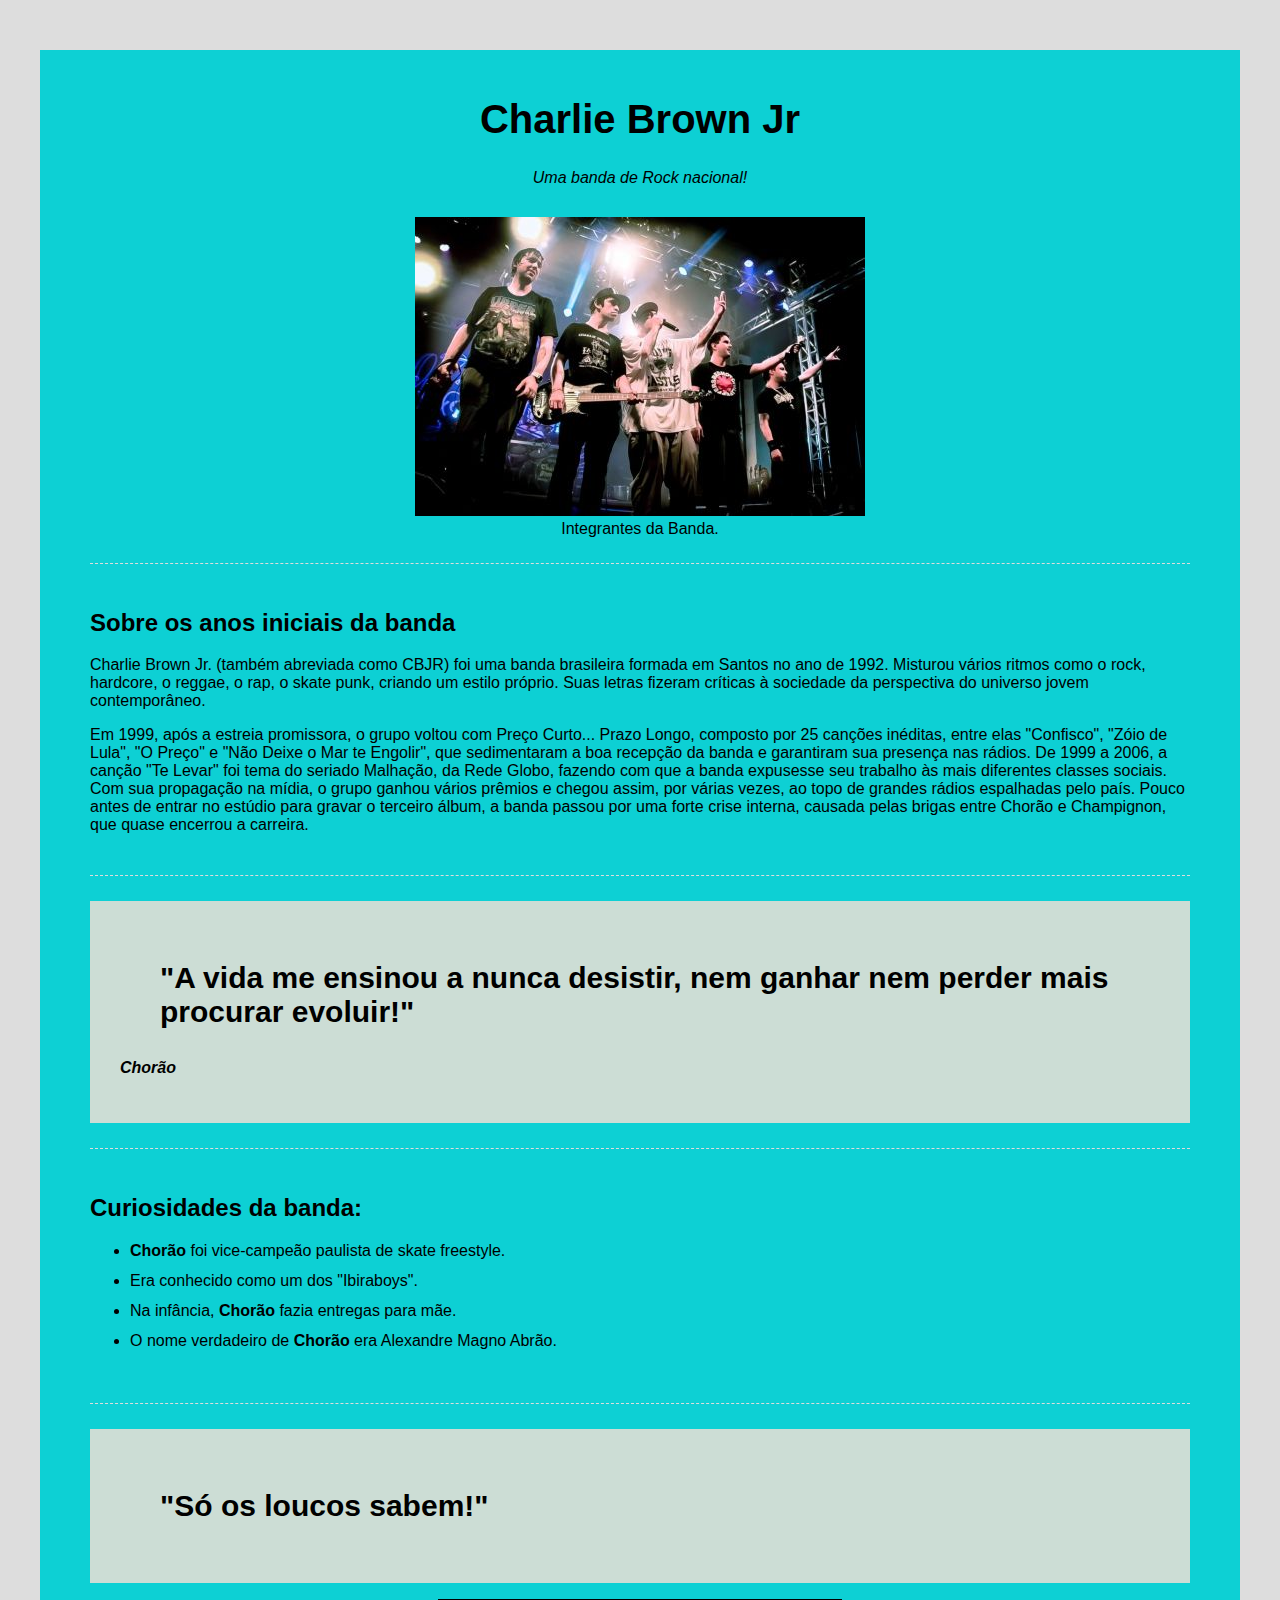
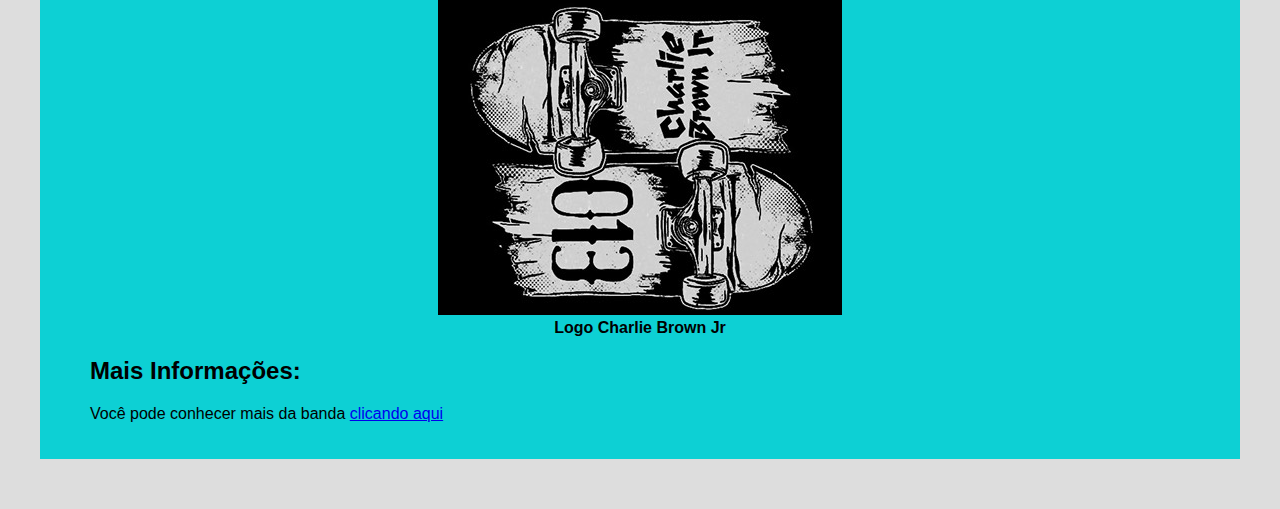
<file: index.html>
<!DOCTYPE html>
<html lang="en">
<head>
    <meta charset="UTF-8">
    <meta name="viewport" content="width=device-width, initial-scale=1.0">
    <title>Página de Tributo: Charlie Brown Jr</title>
    <link rel="stylesheet" href="styles.css">
</head>
<body>
    <div class="container">
        <!-- Cabeçalho -->
        <div class="header">
            <h1 class="main-title">Charlie Brown Jr</h1>
            <p class="main-paragraph">Uma banda de Rock nacional!</p>
        </div>
        <!-- Imagem de destaque -->
        <div class="featured-image">
            <figure>
                <img src="charlie.jpg" alt="A banda Charlie Brown Jr">
                <figcaption>Integrantes da Banda.</figcaption>
            </figure>
        </div>
        <!-- Biografia -->
        <div class="biography-container">
            <h2>Sobre os anos iniciais da banda</h2>
            <p>Charlie Brown Jr. (também abreviada como CBJR) foi uma banda brasileira formada em Santos no ano de 1992. Misturou vários ritmos como o rock, hardcore, o reggae, o rap, o skate punk, criando um estilo próprio. Suas letras fizeram críticas à sociedade da perspectiva do universo jovem contemporâneo.</p>
            <p>
                Em 1999, após a estreia promissora, o grupo voltou com Preço Curto... Prazo Longo, composto por 25 canções inéditas, entre elas "Confisco", "Zóio de Lula", "O Preço" e "Não Deixe o Mar te Engolir", que sedimentaram a boa recepção da banda e garantiram sua presença nas rádios. De 1999 a 2006, a canção "Te Levar" foi tema do seriado Malhação, da Rede Globo, fazendo com que a banda expusesse seu trabalho às mais diferentes classes sociais. Com sua propagação na mídia, o grupo ganhou vários prêmios e chegou assim, por várias vezes, ao topo de grandes rádios espalhadas pelo país. Pouco antes de entrar no estúdio para gravar o terceiro álbum, a banda passou por uma forte crise interna, causada pelas brigas entre Chorão e Champignon, que quase encerrou a carreira.
            </p>
        </div>
        <!-- Container de Citação -->
        <div class="quotes-container">
            <blockquote>
                "A vida me ensinou a nunca desistir, nem ganhar nem perder mais procurar evoluir!"
            </blockquote>
            <p><span class="bold">Chorão</span></p>
        </div>
        <!-- Curiosidades -->
        <div class="curiosities-container">
            <h2>Curiosidades da banda:</h2>
            <ul>
                <li><span class="bold">Chorão</span> foi vice-campeão paulista de skate freestyle.</li>
                <li>Era conhecido como um dos "Ibiraboys".</li>
                <li>Na infância, <span class="bold">Chorão</span> fazia entregas para mãe.</li>
                <li>O nome verdadeiro de <span class="bold">Chorão</span> era Alexandre Magno Abrão.</li>
            </ul>
        </div>
        <!-- Segunda Citação -->
        <div class="quotes-container">
            <blockquote>
                "Só os loucos sabem!"
            </blockquote>
        </div>
        <!-- Segunda Imagem -->
        <div class="img-bold">
            <figure>
                <img src="charlie brow.jpg" alt="Art nome da banda">
                <figcaption>Logo Charlie Brown Jr</figcaption>
            </figure>
        </div>
        <!-- Mais Informações -->
        <div class="moreinfo-container">
            <h2>Mais Informações:</h2>
            <p>Você pode conhecer mais da banda <a href="https://pt.wikipedia.org/wiki/Charlie_Brown_Jr.">clicando aqui</a></p>
        </div>
    </div>
</body>
</html>
</file>
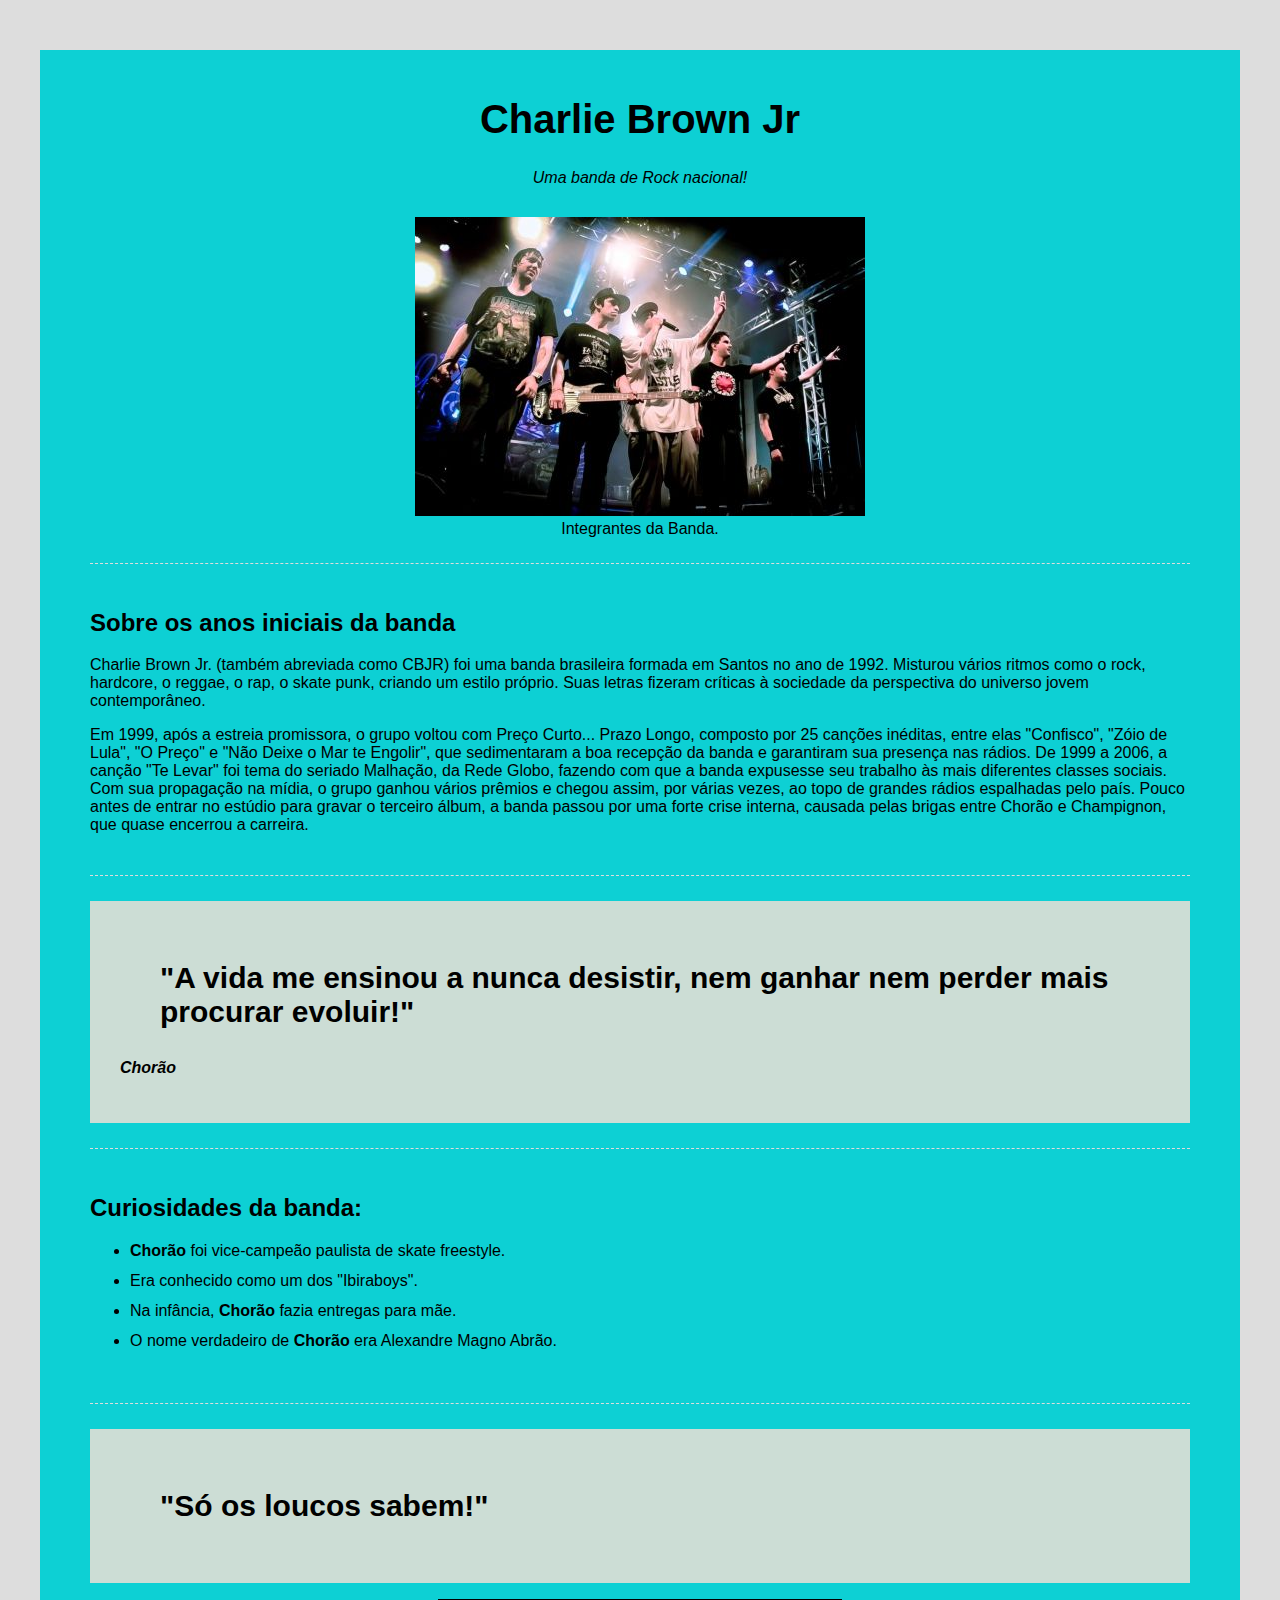
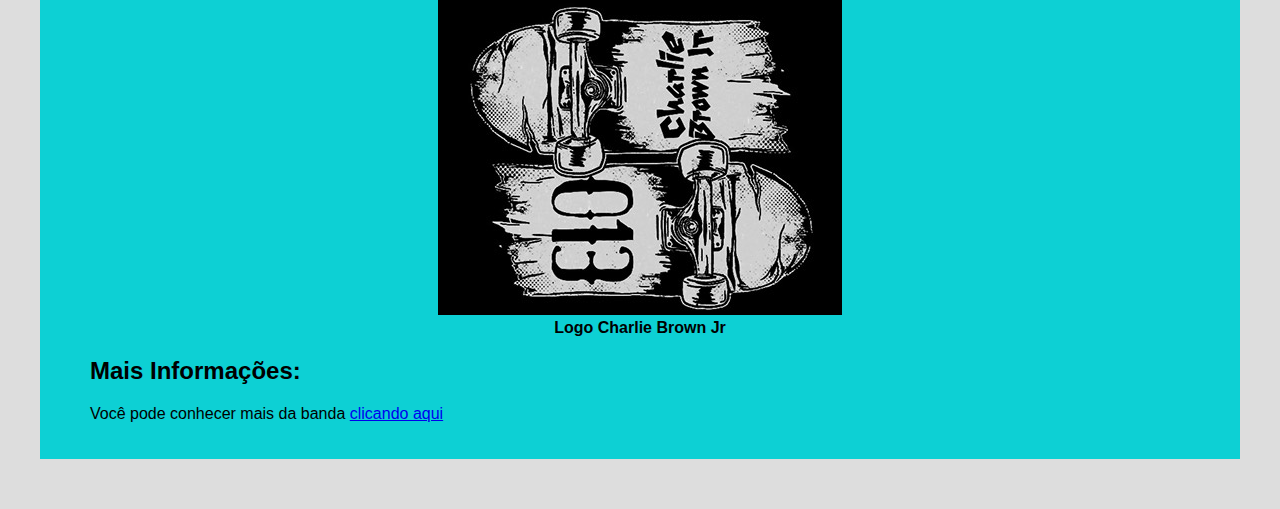
<file: CSS/index.html>
<!DOCTYPE html>
<html lang="en">
<head>
    <meta charset="UTF-8">
    <meta name="viewport" content="width=device-width, initial-scale=1.0">
    <title>Página de Tributo: Charlie Brown Jr</title>
    <link rel="stylesheet" href="../CSS/styles.css">
</head>
<body>
    <div class="container">
        <!-- Cabeçalho -->
        <div class="header">
            <h1 class="main-title">Charlie Brown Jr</h1>
            <p class="main-paragraph">Uma banda de Rock nacional!</p>
        </div>
        <!-- Imagem de destaque -->
        <div class="featured-image">
            <figure>
                <img src="img/charlie.jpg" alt="A banda Charlie Brown Jr">
                <figcaption>Integrantes da Banda.</figcaption>
            </figure>
        </div>
        <!-- Biografia -->
        <div class="biography-container">
            <h2>Sobre os anos iniciais da banda</h2>
            <p>Charlie Brown Jr. (também abreviada como CBJR) foi uma banda brasileira formada em Santos no ano de 1992. Misturou vários ritmos como o rock, hardcore, o reggae, o rap, o skate punk, criando um estilo próprio. Suas letras fizeram críticas à sociedade da perspectiva do universo jovem contemporâneo.</p>
            <p>
                Em 1999, após a estreia promissora, o grupo voltou com Preço Curto... Prazo Longo, composto por 25 canções inéditas, entre elas "Confisco", "Zóio de Lula", "O Preço" e "Não Deixe o Mar te Engolir", que sedimentaram a boa recepção da banda e garantiram sua presença nas rádios. De 1999 a 2006, a canção "Te Levar" foi tema do seriado Malhação, da Rede Globo, fazendo com que a banda expusesse seu trabalho às mais diferentes classes sociais. Com sua propagação na mídia, o grupo ganhou vários prêmios e chegou assim, por várias vezes, ao topo de grandes rádios espalhadas pelo país. Pouco antes de entrar no estúdio para gravar o terceiro álbum, a banda passou por uma forte crise interna, causada pelas brigas entre Chorão e Champignon, que quase encerrou a carreira.
            </p>
        </div>
        <!-- Container de Citação -->
        <div class="quotes-container">
            <blockquote>
                "A vida me ensinou a nunca desistir, nem ganhar nem perder mais procurar evoluir!"
            </blockquote>
            <p><span class="bold">Chorão</span></p>
        </div>
        <!-- Curiosidades -->
        <div class="curiosities-container">
            <h2>Curiosidades da banda:</h2>
            <ul>
                <li><span class="bold">Chorão</span> foi vice-campeão paulista de skate freestyle.</li>
                <li>Era conhecido como um dos "Ibiraboys".</li>
                <li>Na infância, <span class="bold">Chorão</span> fazia entregas para mãe.</li>
                <li>O nome verdadeiro de <span class="bold">Chorão</span> era Alexandre Magno Abrão.</li>
            </ul>
        </div>
        <!-- Segunda Citação -->
        <div class="quotes-container">
            <blockquote>
                "Só os loucos sabem!"
            </blockquote>
        </div>
        <!-- Segunda Imagem -->
        <div class="img-bold">
            <figure>
                <img src="img/charlie brow.jpg" alt="Art nome da banda">
                <figcaption>Logo Charlie Brown Jr</figcaption>
            </figure>
        </div>
        <!-- Mais Informações -->
        <div class="moreinfo-container">
            <h2>Mais Informações:</h2>
            <p>Você pode conhecer mais da banda <a href="https://pt.wikipedia.org/wiki/Charlie_Brown_Jr.">clicando aqui</a></p>
        </div>
    </div>
</body>
</html>
</file>
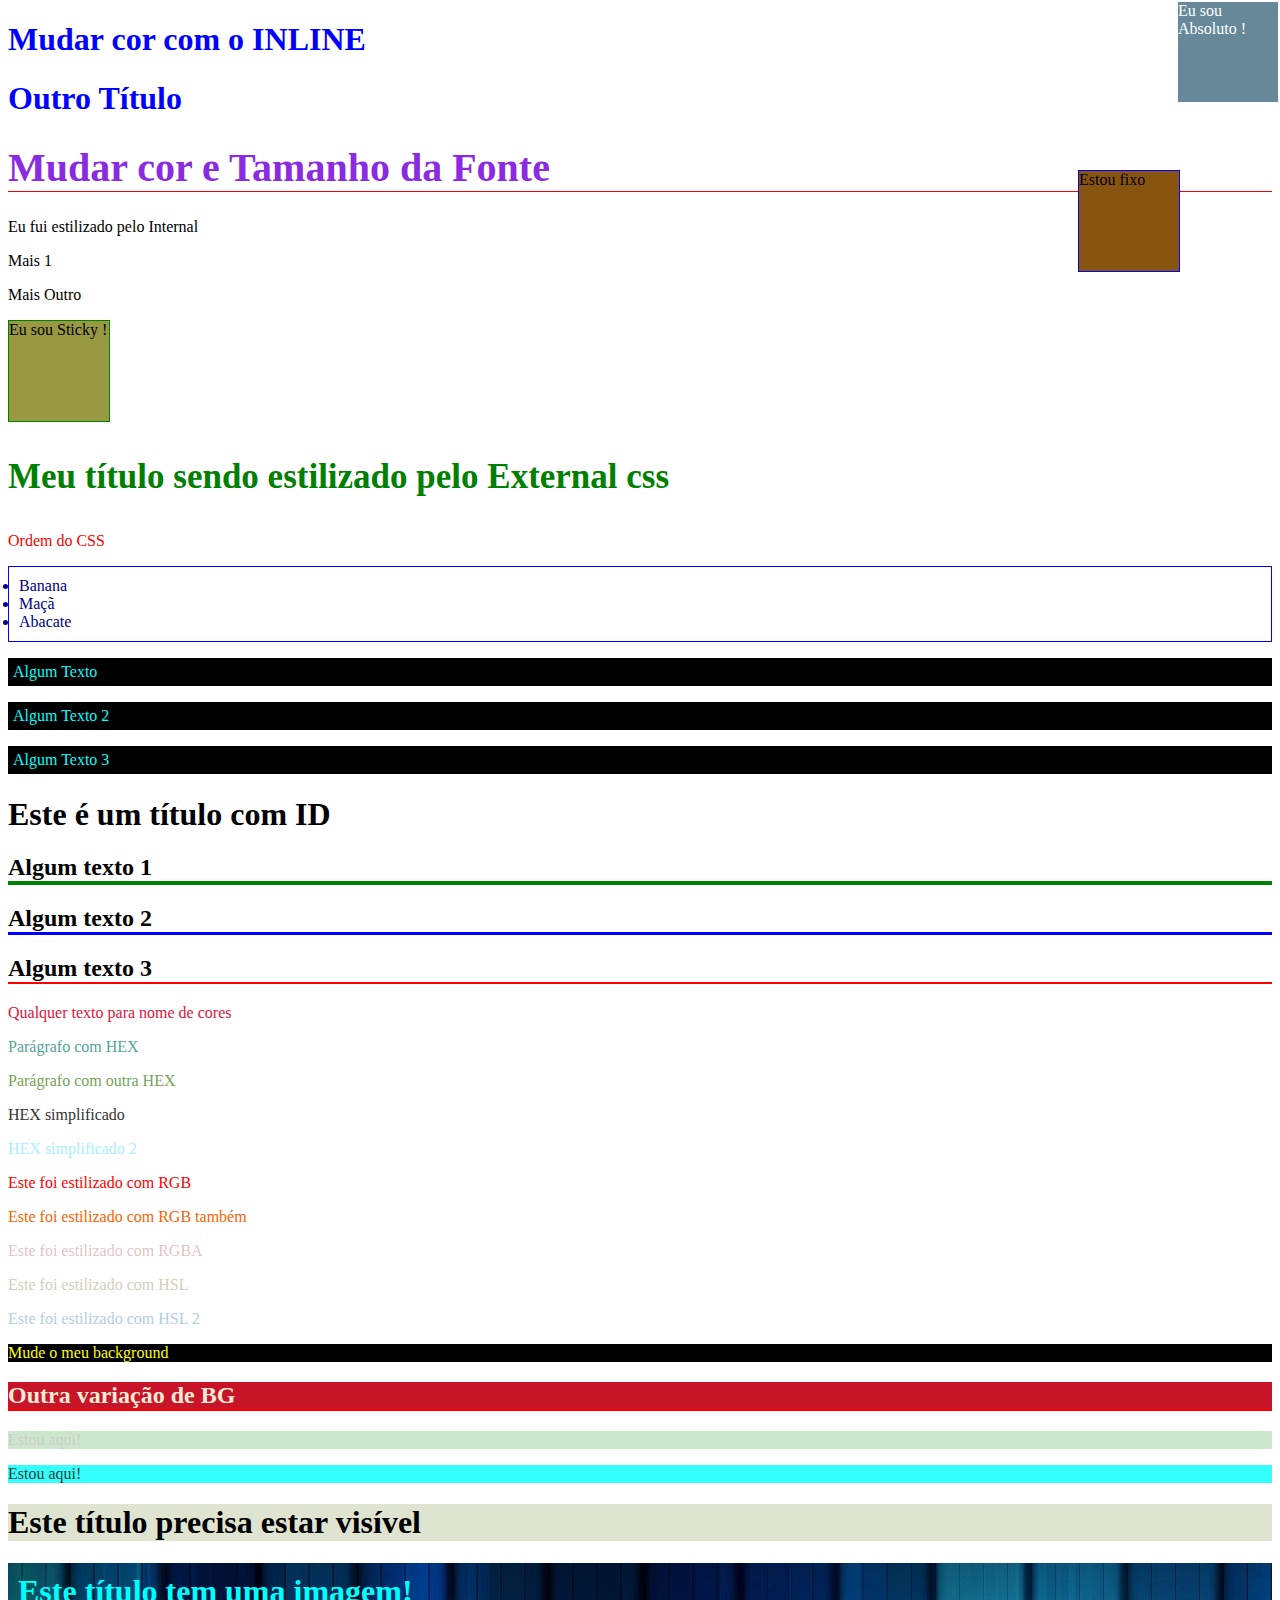
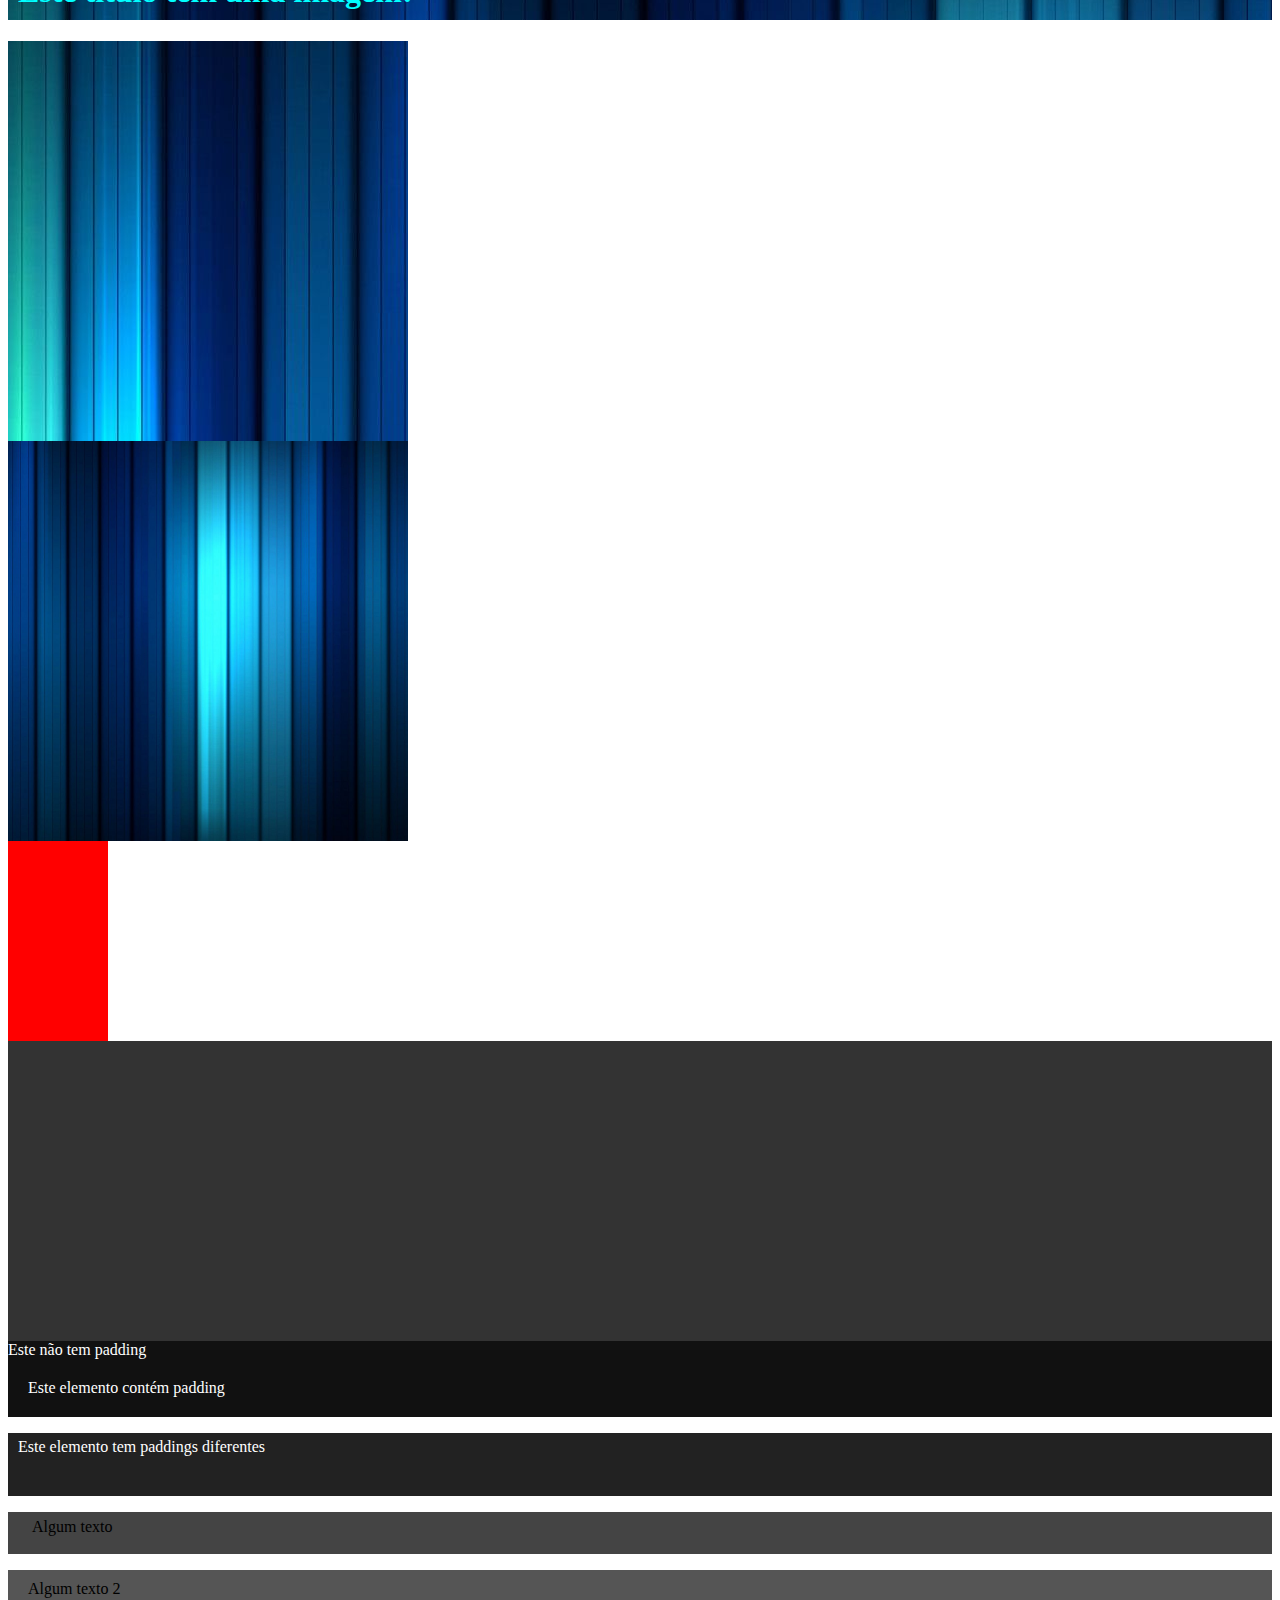
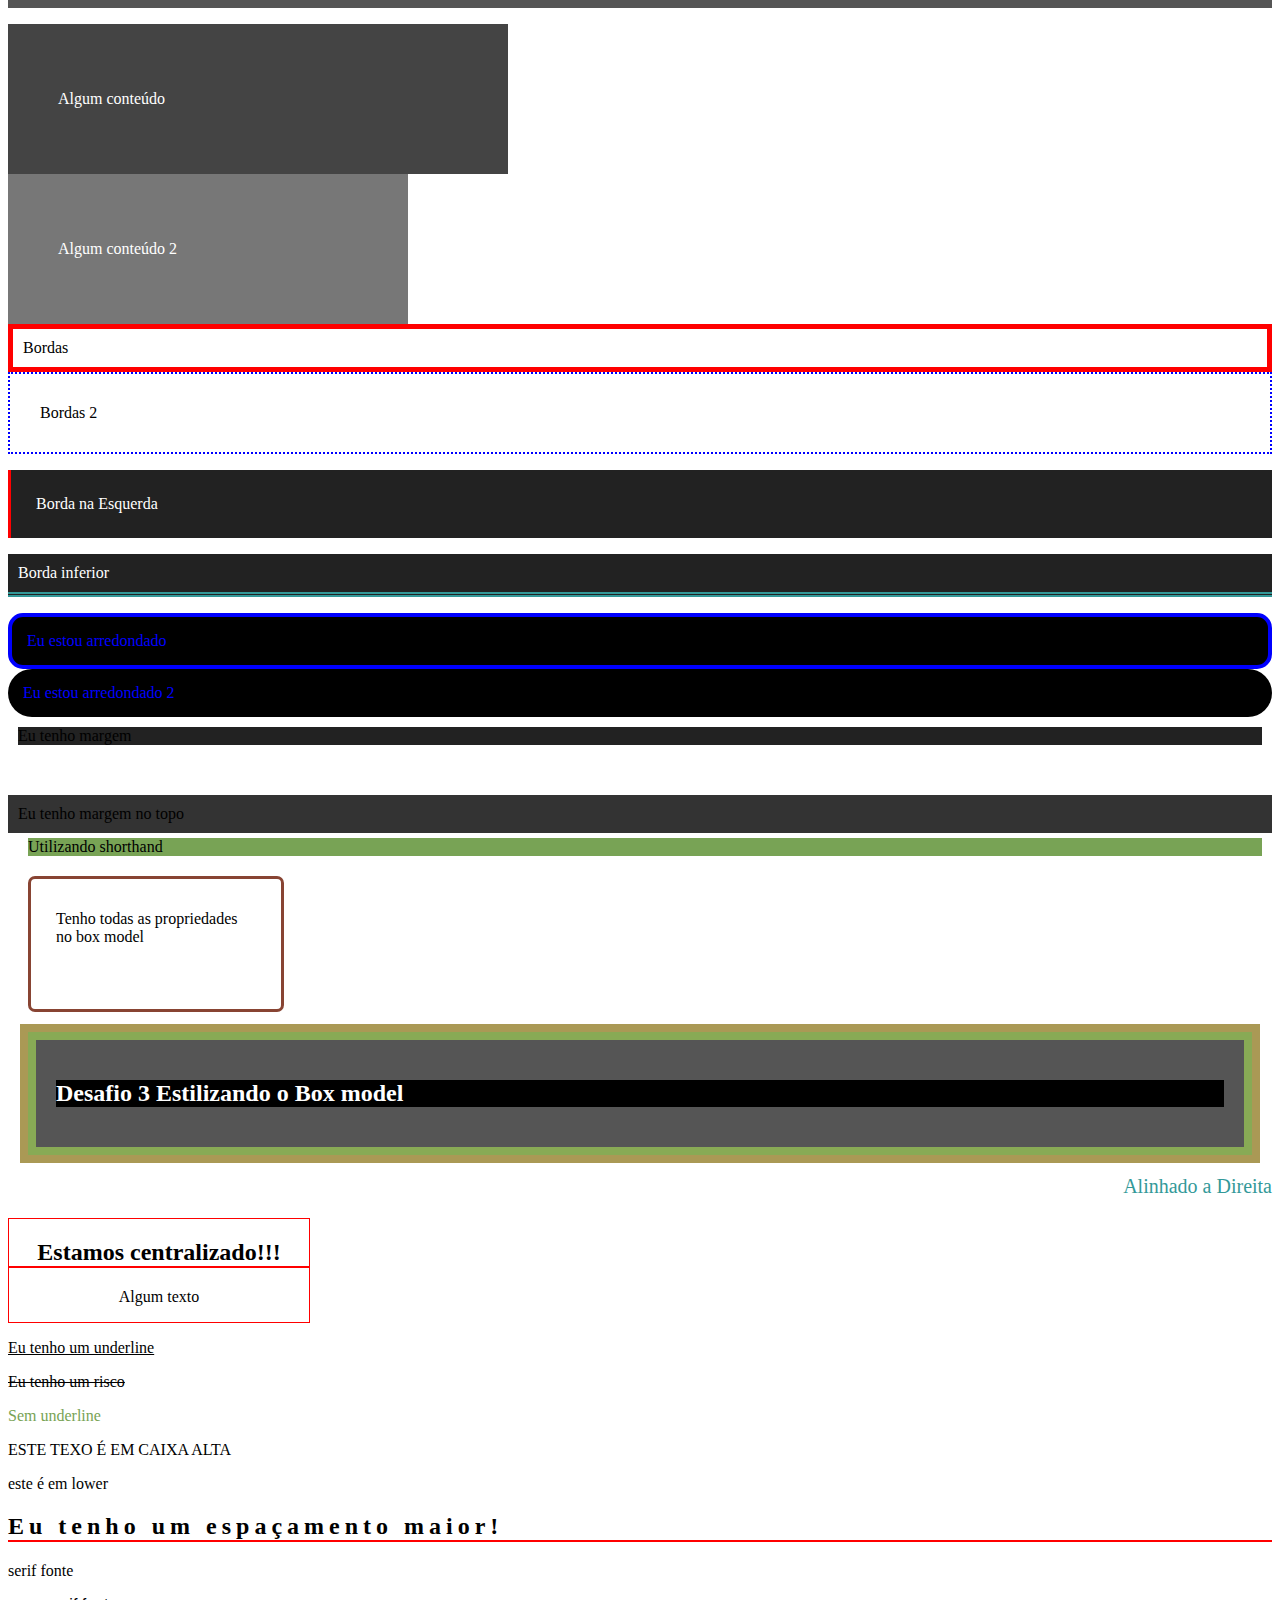
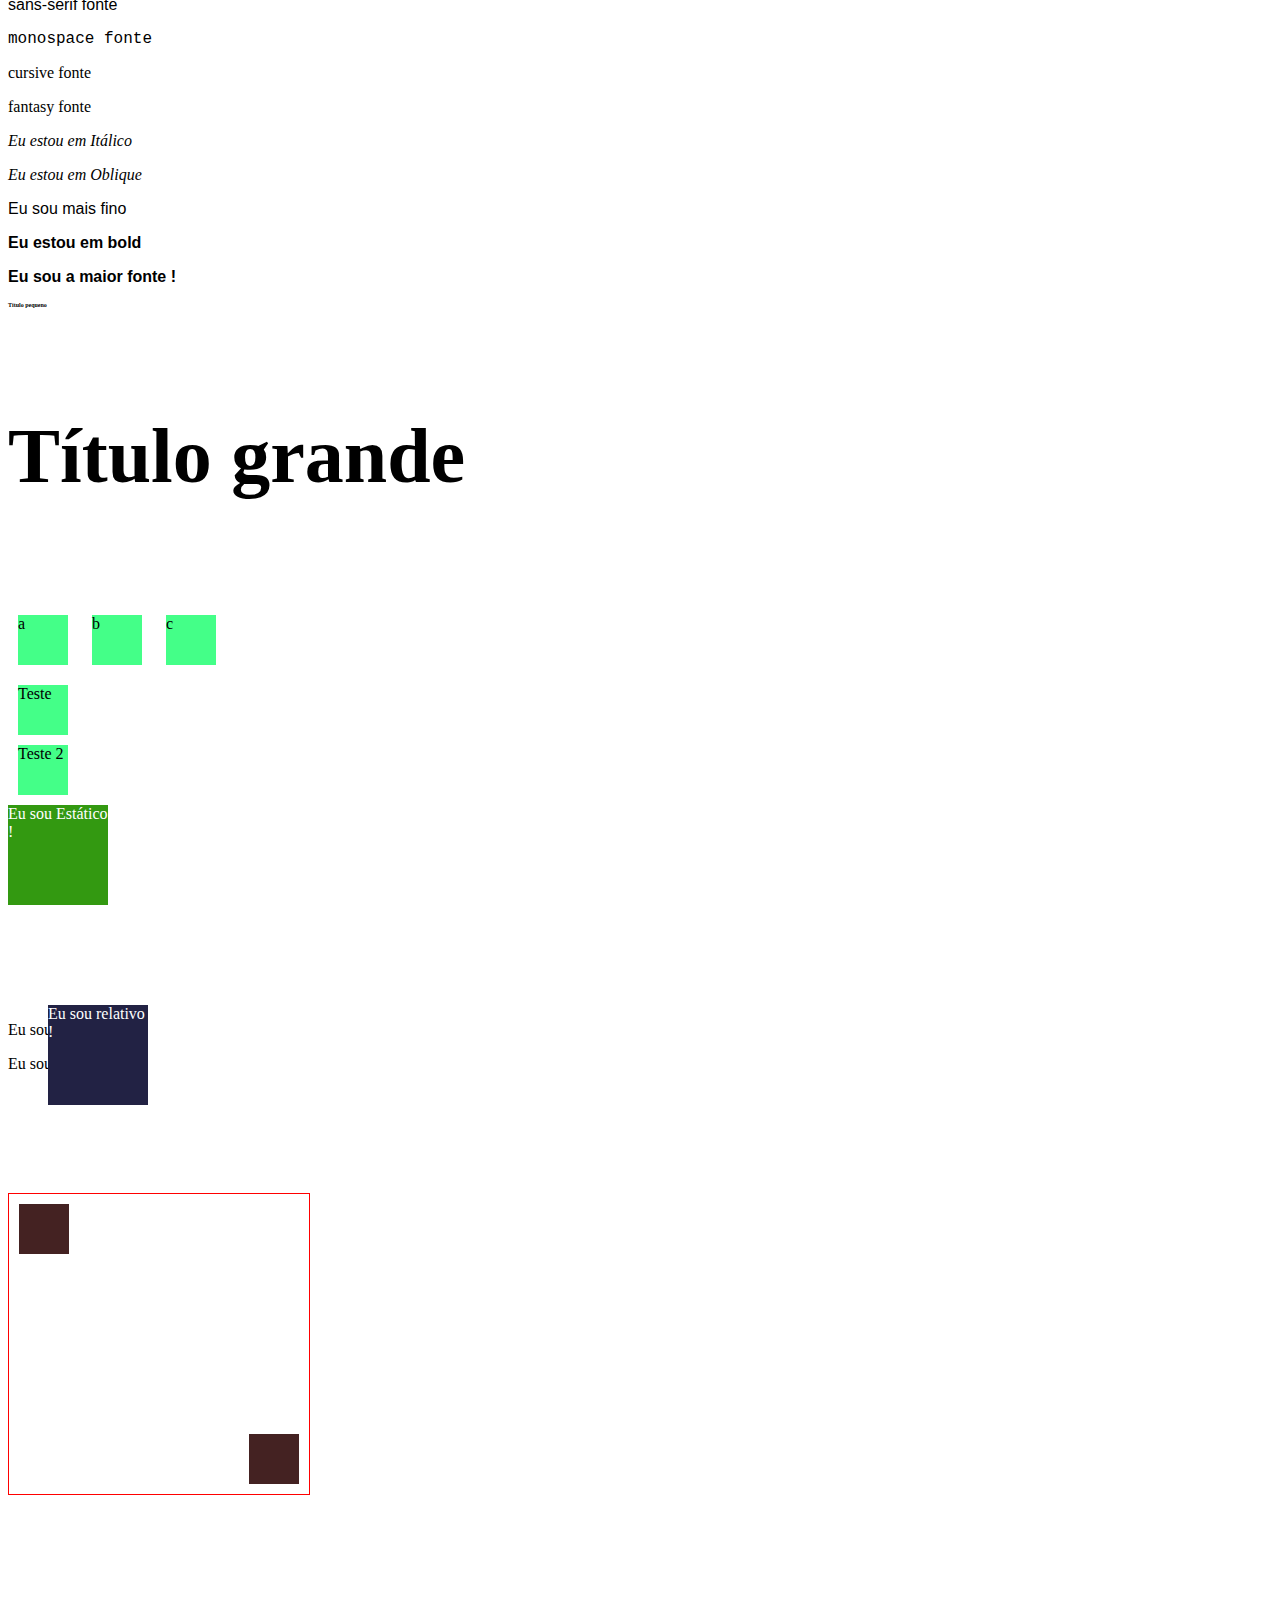
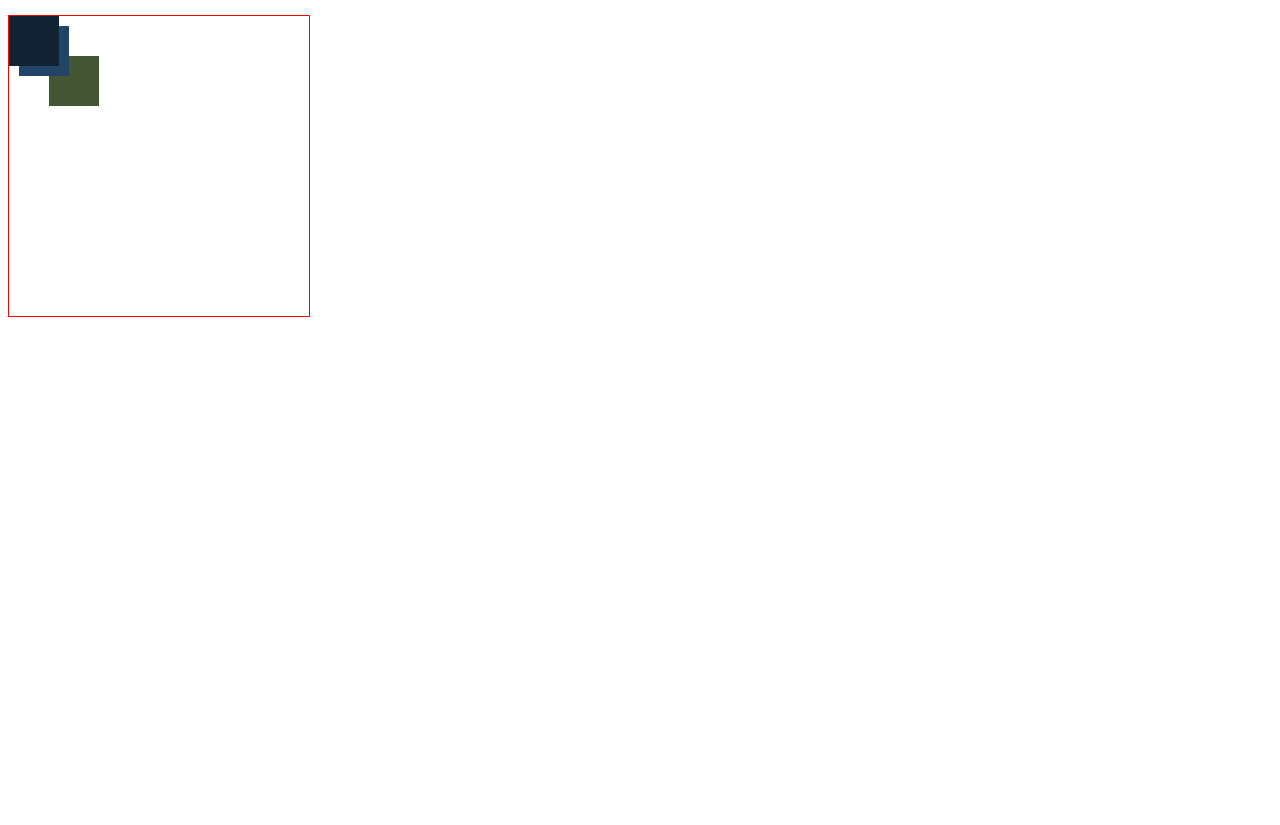
<file: 1_INTRO/CSS/index.html>
<!DOCTYPE html>
<html lang="en">
<head>
    <meta charset="UTF-8">
    <meta name="viewport" content="width=device-width, initial-scale=1.0">
    <title>CSS</title>
    <!-- 4 External CSS -->
    <!-- Cascading Style Sheets-->
    <link rel="stylesheet" href="CSS/style.css">
    <link rel="stylesheet" href="CSS/lists.css">
    <!-- 3 Internal CSS -->
    <style>
    
    </style>
    
</head>
<body>
    <!-- 1 Inline CSS -->
    <h1 style="color: blue">Mudar cor com o INLINE</h1>
    <h1 style="color: blue">Outro Título</h1>

    <!-- 2 Múltiplas Regras -->
    <h1 style="color: blueviolet; font-size: 40px; border-bottom: 1px solid red;">Mudar cor e Tamanho da Fonte</h1>
    <!-- 3 Internal CSS -->
    <p>Eu fui estilizado pelo Internal</p>
    <p>Mais 1</p>
    <p>Mais Outro</p>

    <!-- 48 Sticky -->
    <div class="sticky">
        <span>Eu sou Sticky !</span>
    </div>   


    <!-- 4 External CSS -->
    <h3>Meu título sendo estilizado pelo External css</h3>

    <!-- 5 Ordem do CSS -->
    <p style="color: red;">Ordem do CSS</p>

    <!-- 6 Multiplos CSS -->
    <ul>
        <li>Banana</li>
        <li>Maçã</li>
        <li>Abacate</li>
    </ul>

    <!-- 8 Classes -->
    <p class="paragraph">Algum Texto </p>
    <p class="paragraph">Algum Texto 2</p>
    <p class="paragraph">Algum Texto 3</p>

    <!-- 9 IDs -->
    <h1 id="exclusive-title">Este é um título com ID</h1>

    <!-- 10 Multiplas regras, ordem do css -->
    <h2 id="algum-titulo" class="titulo">Algum texto 1</h2>
    <h2 class="titulo">Algum texto 2</h2>
    <h2>Algum texto 3</h2>

    <!-- 11 Divisão de Cor -->
    <p class="color-name">Qualquer texto para nome de cores</p>

    <!-- 12 Hex -->
    <p class="hex">Parágrafo com HEX</p>
    <p class="hex-2">Parágrafo com outra HEX</p>

    <!-- 13 Mais sobre HEX -->
    <p class="simple-hex">HEX simplificado</p>
    <p class="simple-hex-2">HEX simplificado 2</p>

    <!-- 14 RGB -->
    <p class="rgb">Este foi estilizado com RGB</p>
    <p class="mixer-rgb">Este foi estilizado com RGB também</p>

    <!-- 15 RGBA -->
    <p class="rgba">Este foi estilizado com RGBA</p>

    <!-- 16 HSL -->
    <p class="hsl">Este foi estilizado com HSL</p>
    <p class="hsl-2">Este foi estilizado com HSL 2</p>

    <!-- 17 Background-Color -->
    <p class="bg">Mude o meu background</p>
    <h2 class="bg-2">Outra variação de BG</h2>

    <!-- 18 Opacidade no BG -->
    <div class="bg-opacity">
        <p>Estou aqui!</p>
    </div>
    <div class="bg-opacity-2">
        <p>Estou aqui!</p>
    </div>

    <!-- 19 rgba com opacidade -->
    <div class="rgba-opacity">
        <h1>Este título precisa estar visível</h1>
    </div>

    <!-- 20 BG image -->
    <h1 class="bg-image">Este título tem uma imagem!</h1>

    <!-- 21 Centralizar imagem de background -->
    <div class="not-centered-bg"></div>
    <div class="centered-bg"></div>

    <!-- 22 Largura e altura -->
    <div class="height-width"></div>
    <div class="height-width2"></div>

    <!-- 23 Padding -->
    <div class="without-padding">Este não tem padding</div>
    <div class="padding">Este elemento contém padding</div>

    <!-- 24 Padding Individual -->
    <p class="padding-individual">Este elemento tem paddings diferentes</p>

    <!-- 25 Shorthand Padding -->
    <p class="shorthand-padding">Algum texto</p>
    <p class="shorthand-padding-2">Algum texto 2</p>

    <!-- 26 Padding com Width -->
    <div class="without-border-box">
        <p>Algum conteúdo</p>
    </div>
    <div class="border-box">
        <p>Algum conteúdo 2</p>
    </div>

    <!-- 27 Border -->
    <div class="border">Bordas</div>
    <div class="border-2">Bordas 2</div>

    <!-- 28 borda Individual -->
    <p class="border-left">Borda na Esquerda</p>
    <p class="border-bottom">Borda inferior</p>

    <!-- 29 Borda Arredondada -->
    <div class="rounded-p">Eu estou arredondado</div>
    <div class="rounded-p-2">Eu estou arredondado 2</div>

    <!-- 30 Margem -->
    <div class="margin">Eu tenho margem</div>
    <div class="margin-top">Eu tenho margem no topo</div>
    <div class="margin-shorthand">Utilizando shorthand</div>

    <!-- 31 Box model -->
    <div class="box-model">
        <p>Tenho todas as propriedades no box model</p>
    </div>

    <!-- 32 Desafio 3 -->
    <div id="box-model-challenge">
        <h2 class="challenge-title">Desafio 3 Estilizando o Box model</h2>
    </div>

    <!-- 33 text alignment -->
    <p class="text-aligned">Alinhado a Direita</p>
    <div class="container-center">
        <h2>Estamos centralizado!!!</h2>
        <p>Algum texto</p>
    </div>

    <!-- 34 text decoration -->
    <p class="underline">Eu tenho um underline</p>
    <p class="line-trough">Eu tenho um risco</p>
    <a href="a" class="remove-underline">Sem underline</a>

    <!-- 35 text transform -->
    <p class="upper">Este texo é em caixa alta</p>
    <p class="lower">ESTE É EM LOWER</p>

    <!-- 36 letter spacing -->
    <h2 class="spacing">Eu tenho um espaçamento maior!</h2>

    <!-- 37 fontes -->
    <p class="serif">serif fonte</p>
    <p class="sans-serif">sans-serif fonte</p>
    <p class="monospace">monospace fonte</p>
    <p class="cursive">cursive fonte</p>
    <p class="fantasy">fantasy fonte</p>

    <!-- 38 font style -->
    <p class="italic">Eu estou em Itálico</p>
    <p class="oblique">Eu estou em Oblique</p>

    <!-- 39 font weight -->
    <p class="thin">Eu sou mais fino</p>
    <p class="bold">Eu estou em bold</p>
    <p class="bolder">Eu sou a maior fonte !</p>

    <!-- 40 font size -->
    <h4 class="small">Título pequeno</h4>
    <h4 class="big">Título grande</h4>

    <!-- 41 Display -->
    <div class="inline-box">a</div>
    <div class="inline-box">b</div>
    <div class="inline-box">c</div>
    <span class="block">Teste</span>
    <span class="block">Teste 2</span>

    <!-- 42 Escondendo Elementos -->
    <p class="invisible">Me encontre se puder</p>

    <!-- 43 Static -->
    <div class="static">
        <span>Eu sou Estático !</span>
    </div>

    <!-- 44 Relative Position -->
    <div class="relative">
        <span>Eu sou relativo !</span>
    </div>
    <p>Eu sou um Parágrafo</p>

    <!-- 45 Absolute -->
    <div class="absolute">
        <span>Eu sou Absoluto !</span>
    </div>
    <p>Eu sou um Parágrafo</p>

    <!-- 46 Relative com Absolute -->
    <div class="relative-container">
        <div class="absolute-1"></div>
        <div class="absolute-2"></div>
    </div>

    <!-- 47 Fixed -->
    <div class="fixed">
        <span>Estou fixo</span>
    </div>

   <!-- 49 Z-index -->
   <div class="relative-container">
    <div class="absolute-3"></div>
    <div class="absolute-4"></div>
    <div class="absolute-5"></div>
   </div>


</body>
</html>
</file>
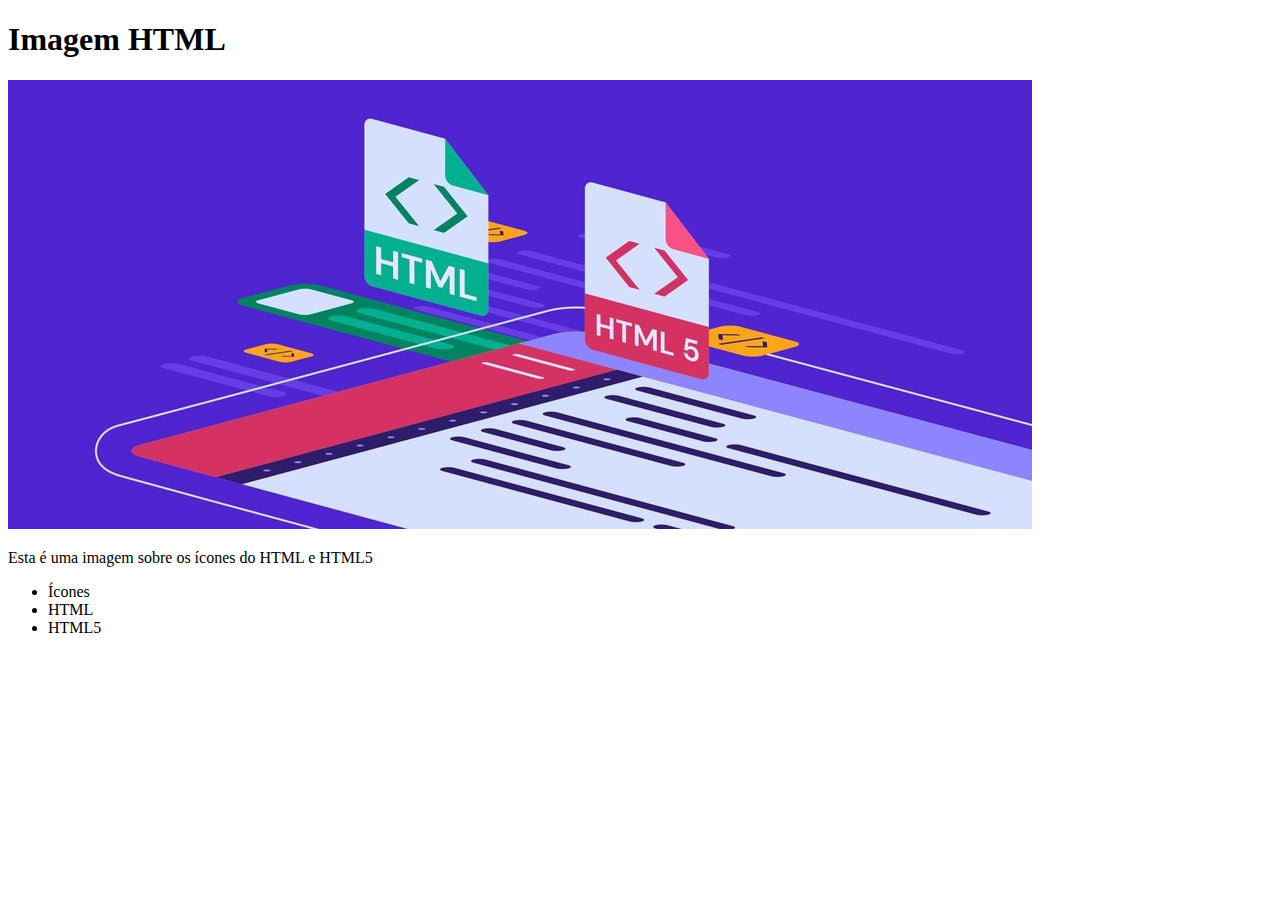
<file: 1_INTRO/estrutura.html>
<!DOCTYPE html>
<html lang="en">
<head>
    <meta charset="UTF-8">
    <meta name="viewport" content="width=device-width, initial-scale=1.0">
    <title>Exercício 1 HTML</title>
</head>
<body>
    <h1>Imagem HTML</h1>
    <img src="./img/O-Que-e-HTML5-e-Quais-Vantagens-ele-Traz-para-seu-Site.jpg" alt="imagem html">
    <p>Esta é uma imagem sobre os ícones do HTML e HTML5</p>
    <ul>
        <li>Ícones</li>
        <li>HTML</li>
        <li>HTML5</li>
    </ul>
</body>
</html>
</file>
<file: styles.css>
html {
    font-family: helvetica;
    background-color: #DDD;
}

.container {
    max-width: 1100px;
    background-color: #0dd0d4;
    position: relative;
    margin: 50px auto;
    padding: 20px 50px;
}

.bold {
    font-weight: bold;
}

/* Header */

.header {
    text-align: center;
}
.main-title {
    font-size: 40px;
}
.main-paragraph {
    font-style: italic;
}

/* Imagem destaque */

.featured-image {
    text-align: center;
    margin-top: 30px;
}

/* Biografia */

.biography-container {
    padding: 25px 0;
    margin: 25px 0;
    border-top: 1px dashed #DDD;
    border-bottom: 1px dashed #DDD;
}

/* Quotes */

.quotes-container {
    background-color: #ccddd5;
    padding: 30px;
}
.quotes-container blockquote {
    font-weight: bold;
    font-size: 30px;
}
.quotes-container p {
    font-style: italic;
}

/* Curiosidades */

.curiosities-container {
    padding: 25px 0;
    margin: 25px 0;
    border-top: 1px dashed #DDD;
    border-bottom: 1px dashed #DDD;
}
.curiosities-container li {
    height: 30px;
}

/* Imagem Bold */

.img-bold {
    font-weight: bold;
    text-align: center;
}
</file>
<file: CSS/styles.css>
html {
    font-family: helvetica;
    background-color: #DDD;
}

.container {
    max-width: 1100px;
    background-color: #0dd0d4;
    position: relative;
    margin: 50px auto;
    padding: 20px 50px;
}

.bold {
    font-weight: bold;
}

/* Header */

.header {
    text-align: center;
}
.main-title {
    font-size: 40px;
}
.main-paragraph {
    font-style: italic;
}

/* Imagem destaque */

.featured-image {
    text-align: center;
    margin-top: 30px;
}

/* Biografia */

.biography-container {
    padding: 25px 0;
    margin: 25px 0;
    border-top: 1px dashed #DDD;
    border-bottom: 1px dashed #DDD;
}

/* Quotes */

.quotes-container {
    background-color: #ccddd5;
    padding: 30px;
}
.quotes-container blockquote {
    font-weight: bold;
    font-size: 30px;
}
.quotes-container p {
    font-style: italic;
}

/* Curiosidades */

.curiosities-container {
    padding: 25px 0;
    margin: 25px 0;
    border-top: 1px dashed #DDD;
    border-bottom: 1px dashed #DDD;
}
.curiosities-container li {
    height: 30px;
}

/* Imagem Bold */

.img-bold {
    font-weight: bold;
    text-align: center;
}
</file>
<file: 1_INTRO/CSS/CSS/style.css>
/* 4 - External */
body {
    padding-bottom: 500px;
}

h3 {
    color: green;
    font-size: 35px;
}

/* para realizar comentários no CSS posso utilizar o atalho CTRL+: */
/* Mais um comentário */

/* Classes */
.paragraph {
    background-color: black;
    color: aqua;
    padding: 5px;
}

/* ID's */

/* Ordem das regras */
h2 {
    border-bottom: 2px solid red;
}

.titulo {
    border-bottom: 3px solid blue;
}

#algum-titulo {
    border-bottom: 4px solid green;
}

/* Nome de Cores */
.color-name {
    color: crimson
}

/* HEX */
.hex {
    color: #55a398;
}

.hex-2 {
    color: #78a355;
}

/* Aprofundando em HEX */
.simple-hex {
    color: #333;
}

.simple-hex-2 {
    color: #aef
}

/* RGB */

.rgb {
    color: rgb(255, 0, 0)
}

.mixer-rgb {
    color: rgb(245, 100, 2)
}

/* RGBA */
.rgba {
    color: rgb(154, 31, 31, .3)
}

/* HSL */
.hsl {
    color: hsl(50, 20%, 78%)
}
.hsl-2 {
    color: hsl(198, 36%, 78%)
}

/* Background */
.bg {
    background-color: #000;
    color: yellow;
}
.bg-2 {
    background-color: rgb(200, 20, 40);
    color: antiquewhite;
}

/* Background opacity */
.bg-opacity {
    background-color: green;
    opacity: .2;
}
.bg-opacity-2 {
    background-color: aqua;
    color: #000;
    opacity: .8;
}

/* rgba com opacidade */

.rgba-opacity {
    background-color: rgba(90, 120, 20, 0.2);
    color: #000;
}

/* BG image */

.bg-image {
    background-image: url("../CSS/img/background\ image.jpg");
    color: aqua;
    padding: 10px;

}

/* Centralizando bg image */

.not-centered-bg,
.centered-bg {
    height: 400px;
    width: 400px;
    background-image: url("../CSS/img/background\ image.jpg");
}

.centered-bg {
    background-position: center;
    background-size: cover;
}

/* Largura e altura */

.height-width {
    height: 200px;
    width: 100px;
    background-color: red;
}

.height-width2 {
    height: 300px;
    background-color: #333;
}

/* Padding */

.without-padding {
    background-color: #111;
    color: #fff;
}

.padding {
    background-color: #111;
    color: #fff;
    padding: 20px;
}

/* Padding Individual */

.padding-individual {
    background-color: #222;
    color: #fff;
    padding-top: 5px;
    padding-left: 10px;
    padding-right: 20px;
    padding-bottom: 40px;
}

/* Shorthand Padding */

.shorthand-padding {
    background-color: #444;
    padding: 6px 12px 18px 24px;
}

.shorthand-padding-2 {
    background-color: #555;
    padding: 10px 20px;
}

/* Padding com width */

.without-border-box {
    background-color: #444;
    color: #fff;
    width: 400px;
    padding: 50px;
}

.border-box {
    background-color: #777;
    color: #fff;
    width: 400px;
    padding: 50px;
    box-sizing: border-box;
}

/* Border */

.border {
    border: 5px solid red;
    padding: 10px;
}

.border-2 {
    border: 2px dotted blue;
    padding: 30px;
}

/* Bordas Individuais */
.border-left {
    border-left: 3px solid red;
    background-color: #222;
    color: #fff;
    padding: 25px;
}

.border-bottom {
    border-bottom: 5px double #399;
    background-color: #222;
    color: #fff;
    padding: 10px;
}

/* Borda Arredondada */
.rounded-p {
    border: 4px solid blue;
    background-color: #000;
    color: blue;
    padding: 15px;
    border-radius: 15px;
}

.rounded-p-2 {
    background-color: #000;
    color: blue;
    padding: 15px;
    border-radius: 25px;
}

/* margem */
.margin {
    margin: 10px;
    background-color: #222;
}

.margin-top {
    margin-top: 50px;
    background-color: #333;
    padding: 10px;
}

.margin-shorthand {
    background-color: #78a355;
    margin: 5px 10px 15px 20px;
}

/* Box Model */
.box-model {
    margin: 20px;
    padding: 15px 25px;
    border: 3px solid #843;
    border-radius: 7px;
    width: 200px;
    height: 100px;
}

/* Desafio 3 */
#box-model-challenge {
    margin: 20px;
    padding: 20px;
    border: 8px solid #8a5;
    outline: 8px solid #a95;
    background-color: #555;
}

.challenge-title {
    background-color: #000;
    color: #FFF;
    border: none;
}

/* Text alignment */
.text-aligned {
    text-align: right;
    font-size: 20px;
    color: #399;
}
.container-center {
    text-align: center;
    width: 300px;
    border: 1px solid red;
}

/* text decoration */
.underline {
    text-decoration: underline;
}
.line-trough {
    text-decoration: line-through;
}
.remove-underline {
    text-decoration: none;
    color: #78a355;
}

/* text transform */
.upper {
    text-transform: uppercase;
}
.lower {
    text-transform: lowercase;
}

/* letter spacing */
.spacing {
    letter-spacing: 5px;
}

/* fontes */
.serif {
    font-family: georgia;
}
.sans-serif {
    font-family: Helvetica;
}
.monospace {
    font-family: "courier new";
}
.cursive {
    font-family: cursive;
}
.fantasy {
    font-family: fantasy;
}

/* Text Style */
.italic {
    font-style: italic;
}
.oblique {
    font-style: oblique;
}

/* font weight */
.thin, .bold, .bolder {
    font-family: helvetica;
}
.thin {
    font-weight: 100;
}
.bold {
    font-weight: 600;
}.bolder {
    font-weight: 900;
}

/* font size */
.small {
    font-size: 6px;
}
.big {
    font-size: 78px;
}

/* Display */
.inline-box {
    width: 50px;
    height: 50px;
    background-color: #4f8;
    margin: 10px;
    display: inline-block;
}
.block {
    width: 50px;
    height: 50px;
    background-color: #4f8;
    margin: 10px;
    display: block;
}

/* Escondendo elementos */
.invisible {
    display: none;
}

/* Static Position */
.static {
    position: static;
    background-color: #391;
    color: #FFF;
    width: 100px;
    height: 100px;
}

/* Relative */
.relative {
    position: relative;
    background-color: #224;
    color: #FFF;
    width: 100px;
    height: 100px;
    top: 100px;
    left: 40px;
}

/* Absolute */
.absolute {
    position: absolute;
    background-color: #689;
    color: #FFF;
    width: 100px;
    height: 100px;
    top: 2px;
    right: 2px;
}

/* Absolute e Relative */
.relative-container {
    width: 300px;
    height: 300px;
    border: 1px solid red;
    margin-top: 120px;
    position: relative;
}
.absolute-1,
.absolute-2 {
    width: 50px;
    height: 50px;
    background-color: #422;
    position: absolute;
}

.absolute-1 {
    top: 10px;
    left: 10px;
}

.absolute-2 {
    bottom: 10px;
    right: 10px;
}

/* Fixed */
.fixed {
    width: 100px;
    height: 100px;
    background-color: #851;
    border: 1px solid blue;
    margin-top: 120px;
    position: fixed;
    top: 50px;
    right: 100px;
}

/* Sticky */
.sticky {
    width: 100px;
    height: 100px;
    background-color: #994;
    border: 1px solid green;
    position: sticky;
    top: 10px;
}

/* Z-index */
.absolute-3,
.absolute-4,
.absolute-5 {
    width: 50px;
    height: 50px;
    background-color: #123;
    position: absolute;
}

.absolute-3 {
    top: 0;
    left: 0;
    z-index: 3;
}
.absolute-4 {
    top: 10px;
    left: 10px;
    background-color: #246;
    z-index: 2;
}
.absolute-5 {
    top: 40px;
    left: 40px;
    background-color: #453;
    z-index: 1;
}
</file>
<file: 1_INTRO/CSS/CSS/lists.css>
ul {
    border: 1px solid blue;
    padding: 10px;

}

li {
    color: darkblue;
}
</file>
